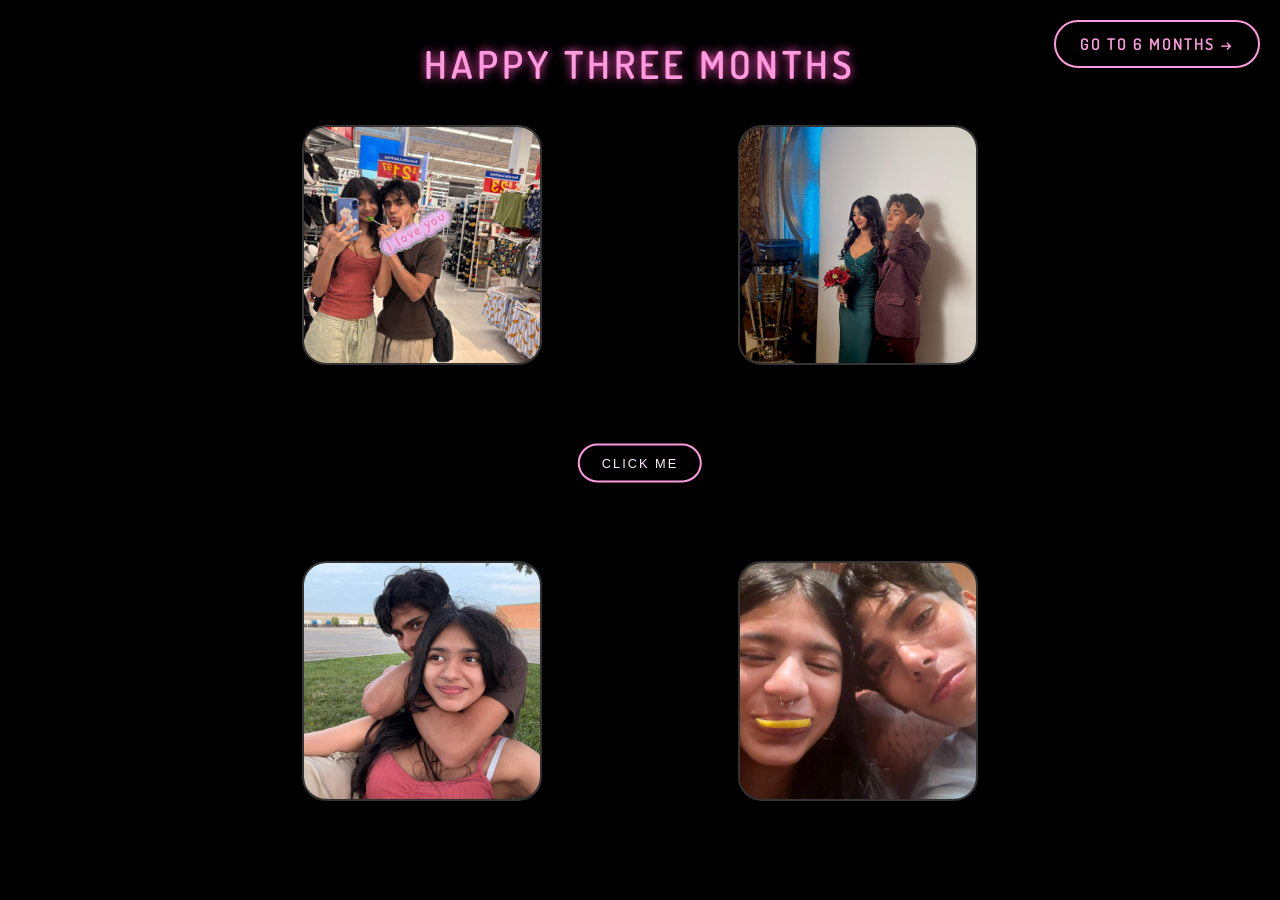
<file: index.html>
<!doctype html>
<html lang="en">
<head>
  <meta charset="UTF-8" />
  <title>Happy Three Months</title>
  <link rel="stylesheet" href="styles.css">
  <link href="https://fonts.googleapis.com/css2?family=Dosis:wght@300;400;600&display=swap" rel="stylesheet">
  <meta name="viewport" content="width=device-width,initial-scale=1">
</head>
<body>

  <h1>HAPPY THREE MONTHS</h1>

  <div class="heart-section">
    <!-- Four photos around the heart -->
    <div class="photo photo-top-left">
      <img src="./assets/1e52515a-a30d-4bb0-830e-576e2d496c8b.jpg" alt="Photo 1">
    </div>
    <div class="photo photo-top-right">
      <img src="./assets/62b5b4d3-b345-4dd6-b5e5-5061a9a8f4de.jpg" alt="Photo 2">
    </div>
    <div class="photo photo-bottom-left">
      <img src="./assets/d6c9d486-517c-40bf-b507-df704c87830a.jpg" alt="Photo 3">
    </div>
    <div class="photo photo-bottom-right">
      <img src="./assets/ecd47bf4-a2a6-456d-967f-9ba209919833.jpg" alt="Photo 4">
    </div>

    <!-- Click button in the middle -->
    <button class="click-me" id="openModalBtn">
      CLICK ME
    </button>

    <!-- Modal (appears when CLICK ME pressed) -->
    <div class="overlay" id="modalOverlay" aria-hidden="true">
      <div class="modal" role="dialog" aria-modal="true" aria-labelledby="modalTitle">
        <button class="close" id="modalClose" aria-label="Close">&times;</button>
        <h2 id="modalTitle">A special message for a special someone</h2>
        <p id="modalText"> ♡ Happy three months. I love you so much, and these last three months have gone by so fast. I can't wait for everything still ahead of us. Remember that I'm here to support you, and I know you can get through anything, no matter how stressful it feels. Waking up with you lying next to me is breathtaking and takes every worry out of my head, and I hope it feels the same for you. I love you, and I can't wait to spend more time with you ♡
 </p>
      </div>
    </div>

    <!-- Animated text heart, JS will fill this -->
    <div id="ui"></div>
  </div>

  <!-- Link to the Six Month Page -->
  <a href="six-month.html" class="next-milestone-btn">Go to 6 Months &rarr;</a>

  <script src="script.js"></script>
</body>
</html>
</file>
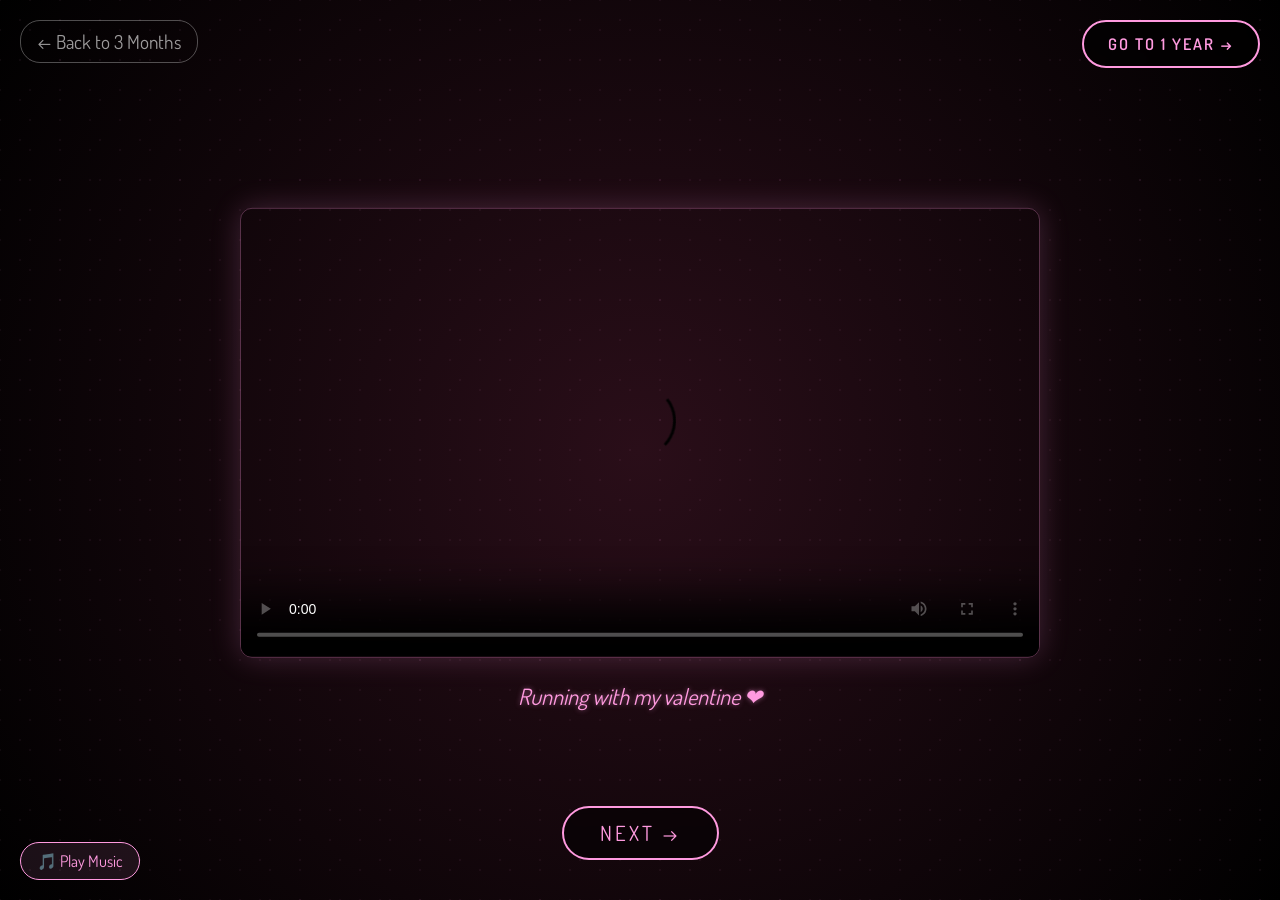
<file: six-month.html>
<!doctype html>
<html lang="en">
<head>
  <meta charset="UTF-8" />
  <title>Happy Six Months</title>
  <link rel="stylesheet" href="styles.css">
  <link href="https://fonts.googleapis.com/css2?family=Dosis:wght@300;400;600&display=swap" rel="stylesheet">
  <meta name="viewport" content="width=device-width,initial-scale=1">
</head>
<body class="story-mode">

  <!-- Audio Element -->
  <audio id="bg-music" loop>
    <source src="./assets/Malcolm_Todd_-_Roommates_(Lyrics)_128k.mp3" type="audio/mpeg">
    Your browser does not support the audio element.
  </audio>

  <!-- Back Button to 3 Month Page -->
  <a href="index.html" class="back-home-btn">&larr; Back to 3 Months</a>

  <!-- Continue to the one year anniversary page -->
  <a href="one-year.html" class="next-milestone-btn">Go to 1 Year &rarr;</a>

  <!-- Music Toggle Button -->
  <button id="music-toggle" class="music-btn">🎵 Play Music</button>

  <div id="story-container">
    <!-- Step 1: Video -->
    <div class="story-step active" id="step-1">
      <div class="video-wrapper">
        <!-- Placeholder for video. User needs to replace 'video.mp4' -->
        <video controls poster="./assets/WhatsApp Video 2026-02-15 at 5.25.43 PM.mp4">
            <source src="./assets/WhatsApp Video 2026-02-15 at 5.25.43 PM.mp4" type="video/mp4">
            Your browser does not support the video tag.
        </video>
        <p class="caption">Running with my valentine ❤️</p>
      </div>
    </div>

    <!-- Step 2: Text -->
    <div class="story-step" id="step-2">
      <div class="text-card">
        <p>Happy six months my love. I love you so much.</p>
        <p>These last six months have gone by so fast.</p>
      </div>
    </div>

    <!-- Step 3: Sleep Photo (Placeholder) -->
    <div class="story-step" id="step-3">
      <div class="photo-card">
        <!-- User to replace src with 'sleep-photo.jpg' or similar -->
        <img src="./assets/sleep.png" alt="Sleep Photo">
        <p class="caption">So many nights and memories with you ❤️</p>
      </div>
    </div>

    <!-- Step 4: More Text -->
    <div class="story-step" id="step-4">
      <div class="text-card">
        <p>I can't wait for everything still ahead of us.</p>
        <p>Remember that I'm here to support you through everything baby.</p>
      </div>
    </div>

    <!-- Step 5: AAA Photo (Placeholder) -->
    <div class="story-step" id="step-5">
      <div class="photo-card">
        <!-- User to replace src with 'aaa-photo.jpg' or similar -->
        <img src="./assets/AAA.png" alt="AAA Photo">
        <p class="caption">Making memories with you is my favorite thing.</p>
      </div>
    </div>

    <!-- Step 6: Final Card -->
    <div class="story-step" id="step-6">
      <div class="final-card">
        <h1>I LOVE YOU</h1>
        <p>I can't wait for everything still ahead of us, every valentine, every anniversary, every moment with you. <br> I love you so much baby.</p>
      </div>
    </div>

    <!-- Navigation Controls -->
    <div class="navigation-controls">
      <button id="next-btn" class="nav-arrow">
         Next &rarr;
      </button>
    </div>
    
    <!-- Container for the final heart animation -->
    <div id="final-heart-container"></div>
  </div>

  <script>
    // --- Story Logic ---
    let currentStep = 1;
    const totalSteps = 6;
    const nextBtn = document.getElementById('next-btn');

    nextBtn.addEventListener('click', () => {
      // Hide current step
      document.getElementById(`step-${currentStep}`).classList.remove('active');
      
      // Increment step
      currentStep++;
      
      if (currentStep <= totalSteps) {
        // Show next step
        document.getElementById(`step-${currentStep}`).classList.add('active');
        
        // Hide button on last step
        if (currentStep === totalSteps) {
          nextBtn.style.display = 'none'; // End of story
          // Trigger the final animation
          setTimeout(createHeartAnimation, 500);
        }
      }
    });

    function createHeartAnimation() {
      const container = document.getElementById('final-heart-container');
      const particleCount = 80; // Denser heart
      
      const centerX = window.innerWidth / 2;
      const centerY = window.innerHeight / 2;
      const scale = 14; 

      for (let i = 0; i < particleCount; i++) {
        const heart = document.createElement('div');
        heart.classList.add('heart-particle');
        heart.innerHTML = '❤️';
        
        // 1. Start at random positions
        const randomX = Math.random() * window.innerWidth;
        const randomY = Math.random() * window.innerHeight;
        
        heart.style.left = `${randomX}px`;
        heart.style.top = `${randomY}px`;
        
        container.appendChild(heart);

        // 2. Transition to heart shape
        const t = (Math.PI * 2 * i) / particleCount;
        const x = 16 * Math.pow(Math.sin(t), 3);
        const y = -(13 * Math.cos(t) - 5 * Math.cos(2*t) - 2 * Math.cos(3*t) - Math.cos(4*t));
        
        const finalX = centerX + (x * scale);
        const finalY = centerY + (y * scale);

        // Small delay to ensure CSS transition picks up the start position first
        setTimeout(() => {
          heart.style.left = `${finalX}px`;
          heart.style.top = `${finalY}px`;
          heart.style.opacity = '1';

          // 3. Add pulsing effect after they arrive (velocity is ~2s)
          setTimeout(() => {
            heart.classList.add('pulsing-heart');
          }, 2000);
        }, 100);
      }
    }

    // --- Music Logic ---
    const bgMusic = document.getElementById('bg-music');
    const musicBtn = document.getElementById('music-toggle');
    let isPlaying = false;

    function toggleMusic() {
      if (isPlaying) {
        bgMusic.pause();
        musicBtn.textContent = '🎵 Play Music';
        isPlaying = false;
      } else {
        bgMusic.play().then(() => {
          musicBtn.textContent = '⏸ Pause Music';
          isPlaying = true;
        }).catch(err => {
          console.log("Autoplay prevented:", err);
        });
      }
    }

    musicBtn.addEventListener('click', toggleMusic);

    // Try to auto-play on first interaction if not already playing
    document.body.addEventListener('click', () => {
      if (!isPlaying) {
        bgMusic.play().then(() => {
          musicBtn.textContent = '⏸ Pause Music';
          isPlaying = true;
        }).catch(() => {});
      }
    }, { once: true });
  </script>
</body>
</html>
</file>
<file: styles.css>
* {
  box-sizing: border-box;
}

body {
  margin: 0;
  min-height: 100vh;
  background: #000;
  color: #fff;
  font-family: 'Dosis', system-ui, -apple-system, BlinkMacSystemFont, sans-serif;
  display: flex;
  flex-direction: column;
  align-items: center;
  justify-content: flex-start;
  padding-top: 40px;
  overflow: hidden;
}

h1 {
  margin: 0 0 25px;
  letter-spacing: 4px;
  font-weight: 600;
  font-size: clamp(1.6rem, 3vw, 2.5rem);
  text-transform: uppercase;
  text-align: center;
  color: #ff9adf;
  text-shadow: 0 0 10px #ff4fbd;
}

.heart-section {
  position: relative;
  width: min(700px, 95vw);
  height: min(700px, 95vw);
  display: flex;
  align-items: center;
  justify-content: center;
}

/* Heart container */
#ui {
  position: relative;
  width: 450px;
  height: 450px;
  transform: translateX(-2rem);
  z-index: 5;
}

#ui .love {
  position: absolute;
  top: 50%;
  left: 50%;
  margin: -225px 0 0 -225px;
  --i: 0;
}

#ui .love_word {
  color: #ea80b0;
  font-size: 0.8rem;
  transform: translateY(-100%) rotateZ(-30deg);
  text-shadow: 0 0 10px #ffc8ff;
  letter-spacing: 2px;
  white-space: nowrap;
}

#ui .love_horizontal {
  animation: horizontal 10000ms infinite alternate ease-in-out;
  animation-delay: calc(var(--i) * -0.18s);
}

#ui .love_vertical {
  animation: vertical 20000ms infinite linear;
  animation-delay: calc(var(--i) * -0.18s);
}

@keyframes horizontal {
  from { transform: translateX(0px); }
  to   { transform: translateX(450px); }
}

/* Heart path */
@keyframes vertical {
  0%   { transform: translateY(180px); }
  10%  { transform: translateY(45px); }
  15%  { transform: translateY(4.5px); }
  18%  { transform: translateY(0px); }
  20%  { transform: translateY(4.5px); }
  22%  { transform: translateY(34.6px); }
  24%  { transform: translateY(64.3px); }
  25%  { transform: translateY(112.5px); }
  26%  { transform: translateY(64.3px); }
  28%  { transform: translateY(34.6px); }
  30%  { transform: translateY(4.5px); }
  32%  { transform: translateY(0px); }
  35%  { transform: translateY(4.5px); }
  40%  { transform: translateY(45px); }
  50%  { transform: translateY(180px); }
  71%  { transform: translateY(428.6px); }
  72.5%{ transform: translateY(441.2px); }
  75%  { transform: translateY(450px); }
  77.5%{ transform: translateY(441.2px); }
  79%  { transform: translateY(428.6px); }
  100% { transform: translateY(180px); }
}

/* Photos around the heart */
.photo {
  position: absolute;
  width: 240px;
  height: 240px;
  border-radius: 24px;
  overflow: hidden;
  box-shadow: 0 0 25px rgba(0, 0, 0, 0.8);
  border: 2px solid rgba(255, 255, 255, 0.2);
  z-index: 2; /* behind the heart */
}

.photo img {
  width: 100%;
  height: 100%;
  object-fit: cover;
  display: block;
}

.photo-top-left    { top: 12px;  left: 12px;  }
.photo-top-right   { top: 12px;  right: 12px; }
.photo-bottom-left { bottom: 12px; left: 12px;  }
.photo-bottom-right{ bottom: 12px; right: 12px; }

/* "Click me" button in the middle */
.click-me {
  position: absolute;
  top: 50%;
  left: 50%;
  transform: translate(-50%, -50%);
  padding: 10px 22px;
  border-radius: 999px;
  border: 2px solid #ff9adf;
  background: rgba(0, 0, 0, 0.7);
  color: #ffe9ff;
  font-size: 0.8rem;
  letter-spacing: 2px;
  text-transform: uppercase;
  cursor: pointer;
  outline: none;
  z-index: 20;
  animation: pulse 1.5s infinite;
}

@keyframes pulse {
  0% {
    transform: translate(-50%, -50%) scale(1);
    box-shadow: 0 0 0 0 rgba(255, 154, 223, 0.9);
  }
  70% {
    transform: translate(-50%, -50%) scale(1.08);
    box-shadow: 0 0 25px 10px rgba(255, 154, 223, 0);
  }
  100% {
    transform: translate(-50%, -50%) scale(1);
    box-shadow: 0 0 0 0 rgba(255, 154, 223, 0);
  }
}

/* Modal / overlay styles */
.overlay {
  position: fixed;
  inset: 0;
  display: none;
  align-items: center;
  justify-content: center;
  background: rgba(0,0,0,0.5);
  z-index: 1000;
  padding: 20px;
}
.overlay.show { display: flex; }

.modal {
  background: #111;
  border-radius: 10px;
  max-width: 520px;
  width: 100%;
  box-shadow: 0 10px 30px rgba(0,0,0,0.6);
  padding: 20px 24px;
  font-family: 'Dosis', sans-serif;
  color: #ffeef7;
  position: relative;
  border: 1px solid rgba(255,154,223,0.08);
}

.modal .close {
  position: absolute;
  top: 8px;
  right: 10px;
  border: none;
  background: transparent;
  font-size: 22px;
  line-height: 1;
  cursor: pointer;
  color: #fff;
}

/* small responsive tweak */
@media (max-width: 420px) {
  .modal { padding: 16px; }
  .photo { width: 110px; height: 110px; }
}

@media (max-width: 600px) {
  .photo {
    width: 120px;
    height: 120px;
  }

  /* keep the heart reasonably sized on small screens */
  #ui {
    width: 300px;
    height: 300px;
  }
}

/* New button for the 6-month link */
.next-milestone-btn {
  position: fixed;
  top: 20px;
  right: 20px;
  bottom: auto; /* Override previous bottom setting */
  padding: 12px 24px;
  background: rgba(0,0,0,0.6);
  color: #ff9adf;
  border: 2px solid #ff9adf;
  text-decoration: none;
  font-family: 'Dosis', sans-serif;
  text-transform: uppercase;
  font-weight: 600;
  letter-spacing: 2px;
  border-radius: 30px;
  transition: all 0.3s ease;
  z-index: 100; /* Ensure it's clickable */
  backdrop-filter: blur(4px);
}

.next-milestone-btn:hover {
  background: #ff9adf;
  color: #000;
  box-shadow: 0 0 15px #ff9adf;
}

/* =========================================
   Story Mode Styles (Six Month Page)
   ========================================= */

.story-mode {
  /* Center everything */
  justify-content: center;
  /* Romantic Background */
  background: radial-gradient(circle at center, #2a0e19 0%, #000000 100%);
  color: #fff;
  overflow: hidden; /* Hide scrollbars for full immersion */
}

/* Floating background particles (optional, simplistic approach) */
.story-mode::before {
  content: "";
  position: absolute;
  top: 0;
  left: 0;
  width: 100%;
  height: 100%;
  pointer-events: none;
  background-image: 
    radial-gradient(circle, rgba(255, 154, 223, 0.1) 1px, transparent 1px),
    radial-gradient(circle, rgba(255, 154, 223, 0.1) 1px, transparent 1px);
  background-size: 40px 40px, 30px 30px;
  background-position: 0 0, 15px 15px;
  opacity: 0.5;
  z-index: 0;
}

#story-container {
  position: relative;
  width: min(800px, 95vw); /* Wider container */
  height: 90vh; /* Taller container */
  display: flex;
  flex-direction: column;
  align-items: center;
  justify-content: center;
  z-index: 10;
}

.story-step {
  position: absolute;
  top: 50%;
  left: 50%;
  transform: translate(-50%, -50%);
  width: 100%;
  opacity: 0;
  pointer-events: none;
  transition: opacity 0.8s ease, transform 0.8s ease;
  display: flex;
  flex-direction: column;
  align-items: center;
  text-align: center;
}

.story-step.active {
  opacity: 1;
  pointer-events: all;
  z-index: 10;
}

/* Video Wrapper */
.video-wrapper video {
  width: 100%; /* Ensure it fills width */
  max-width: 800px;
  height: auto;
  min-height: 50vh; /* Enforce minimum height for the poster visibility */
  max-height: 75vh;
  object-fit: cover; /* This makes the poster/video cover the area */
  border-radius: 12px;
  box-shadow: 0 0 30px rgba(255, 154, 223, 0.2);
  border: 1px solid rgba(255, 154, 223, 0.3);
}

/* Text Cards */
.text-card, .final-card {
  background: rgba(20, 20, 20, 0.85); /* Slightly darker/more opaque */
  padding: 40px;
  border-radius: 20px;
  border: 1px solid rgba(255, 154, 223, 0.3);
  box-shadow: 0 15px 50px rgba(0,0,0,0.6);
  backdrop-filter: blur(5px);
}

.text-card p {
  font-size: 1.8rem;
  line-height: 1.6;
  margin-bottom: 1.5rem;
  color: #ffeef7;
  text-shadow: 0 2px 4px rgba(0,0,0,0.5);
}

/* Photo Cards */
.photo-card img {
  max-width: 100%;
  max-height: 65vh;
  border-radius: 16px;
  box-shadow: 0 0 30px rgba(0,0,0,0.7);
  border: 4px solid #fff; /* White border looks like a photo print */
}
.caption {
  margin-top: 20px;
  font-size: 1.4rem;
  color: #ff9adf;
  font-style: italic;
  text-shadow: 0 0 5px rgba(255, 154, 223, 0.5);
}

/* Final Card */
.final-card h1 {
  color: #ff9adf;
  font-size: 4rem;
  margin-bottom: 25px;
  text-shadow: 0 0 15px rgba(255, 154, 223, 0.8);
}

/* Navigation */
.navigation-controls {
  position: absolute;
  bottom: 15px;
  width: 100%;
  display: flex;
  justify-content: center;
  z-index: 100;
}

.nav-arrow {
  background: rgba(0,0,0,0.5);
  border: 2px solid #ff9adf;
  color: #ff9adf;
  padding: 12px 36px;
  border-radius: 30px;
  font-size: 1.3rem;
  cursor: pointer;
  transition: all 0.3s ease;
  font-family: 'Dosis', sans-serif;
  text-transform: uppercase;
  letter-spacing: 3px;
  backdrop-filter: blur(4px);
}

.nav-arrow:hover {
  background: #ff9adf;
  color: #000;
  box-shadow: 0 0 25px rgba(255, 154, 223, 0.6);
  transform: scale(1.05);
}

/* =========================================
   Final Heart Animation
   ========================================= */

#final-heart-container {
  position: fixed;
  top: 0;
  left: 0;
  width: 100%;
  height: 100%;
  pointer-events: none; /* Let clicks pass through */
  z-index: 5; /* Behind the active card (z-index 10) or around it */
}

.heart-particle {
  position: absolute;
  font-size: 1.5rem;
  transform: translate(-50%, -50%); /* Centered on coordinate */
  transition: all 2s cubic-bezier(0.19, 1, 0.22, 1); /* Slower, smoother transition */
  opacity: 0; /* Start invisible */
  text-shadow: 0 0 5px rgba(255, 0, 0, 0.5);
}

.heart-particle.pulsing-heart {
  animation: heart-pulse 1.5s infinite ease-in-out;
}

@keyframes heart-pulse {
  0%, 100% { transform: translate(-50%, -50%) scale(1); opacity: 0.8; }
  50% { transform: translate(-50%, -50%) scale(1.3); opacity: 1; text-shadow: 0 0 15px #ff0055; }
}

/* Back Button Styles */
.back-home-btn {
  position: fixed;
  top: 20px;
  left: 20px;
  color: rgba(255,255,255,0.6);
  text-decoration: none;
  font-size: 1.2rem;
  border: 1px solid rgba(255,255,255,0.3);
  padding: 8px 16px;
  border-radius: 20px;
  transition: all 0.3s ease;
  z-index: 200;
  font-family: 'Dosis', sans-serif;
}
.back-home-btn:hover {
  background: rgba(255,255,255,0.1);
  color: #fff;
  border-color: #fff;
}

/* Music Toggle Button */
.music-btn {
  position: fixed;
  bottom: 20px;
  left: 20px;
  background: rgba(255, 154, 223, 0.1);
  color: #ff9adf;
  border: 1px solid #ff9adf;
  padding: 8px 16px;
  border-radius: 20px;
  cursor: pointer;
  font-family: 'Dosis', sans-serif;
  z-index: 200;
  transition: all 0.3s ease;
  font-size: 1rem;
}

.music-btn:hover {
  background: #ff9adf;
  color: #000;
  box-shadow: 0 0 10px rgba(255, 154, 223, 0.5);
}
</file>
